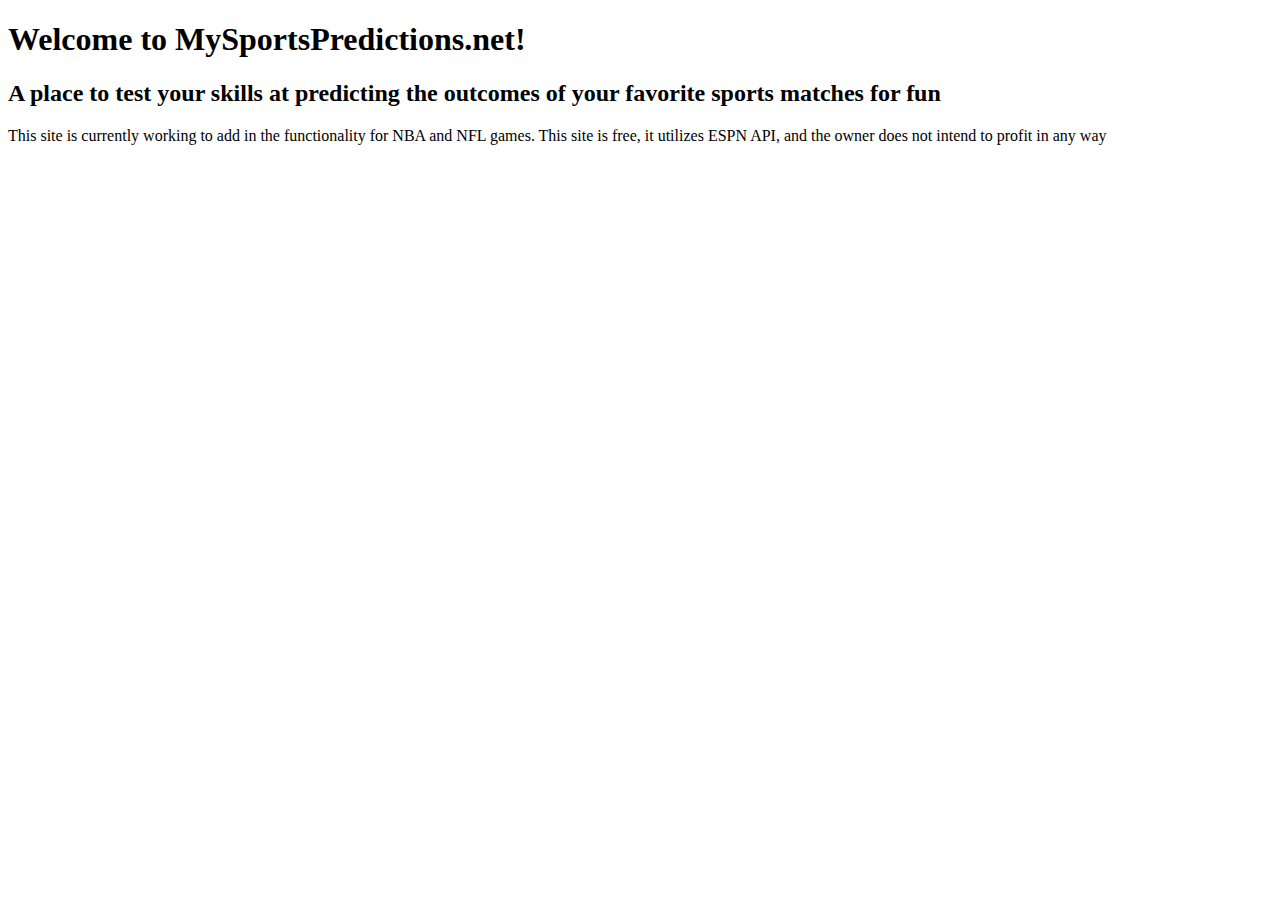
<file: junk/placeholder.html>
<!DOCTYPE HTML>
<html>
<body>
<h1>Welcome to MySportsPredictions.net!</h1>
<h2>A place to test your skills at predicting the outcomes of your favorite sports matches for fun</h2>
<p>This site is currently working to add in the functionality for NBA and NFL games.  This site is free, it utilizes ESPN API, and the owner does not intend to profit in any way</p>
</body>
</html>
</file>
